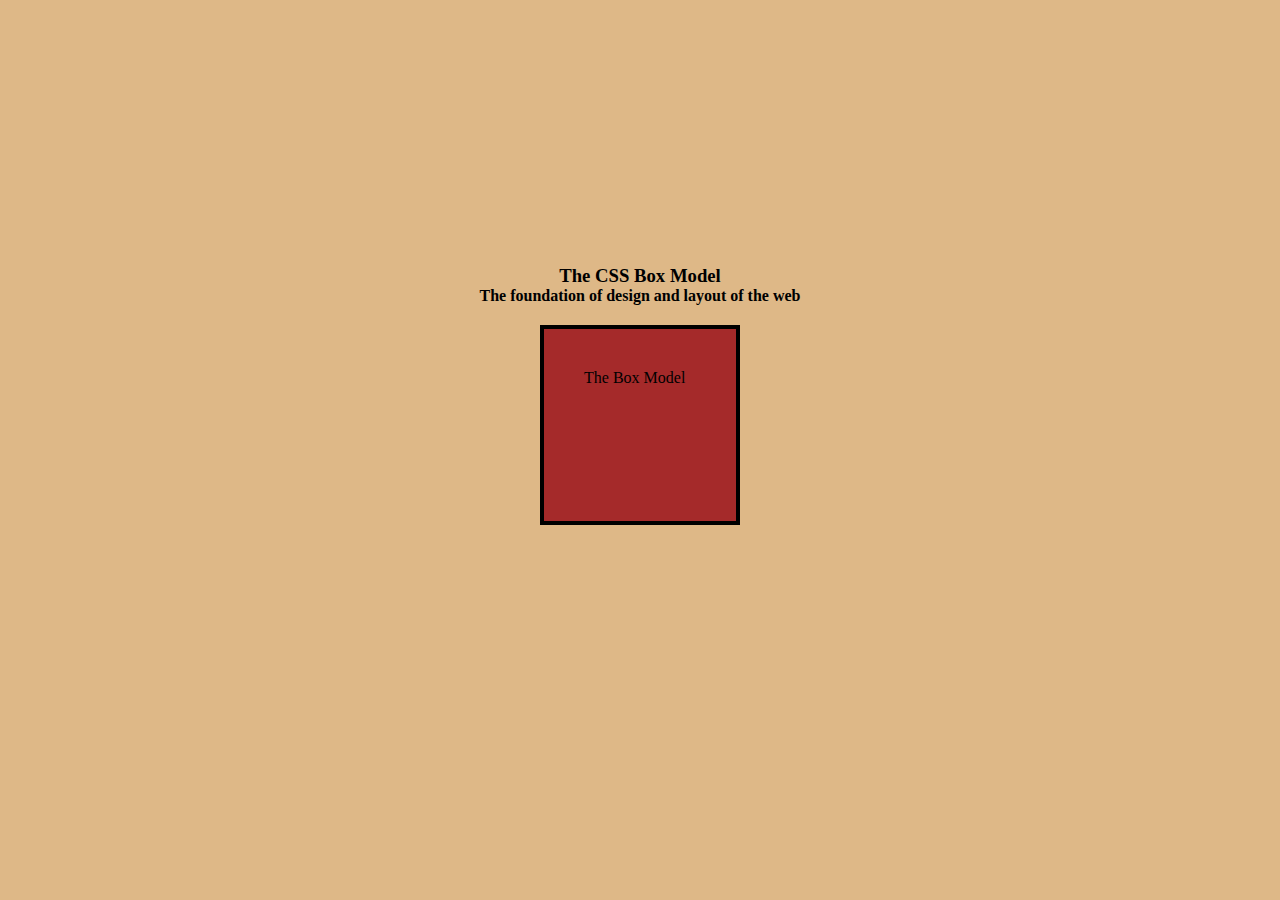
<file: Introduction/BoxModel/index.html>
<!DOCTYPE html>
<html lang="en">
	<head>
		<meta charset="UTF-8" />
		<meta name="viewport" content="width=device-width, initial-scale=1.0" />
		<title>Box Model</title>
		<style>
			html * {
				margin: 0;
				padding: 0;
				box-sizing: border-box;
			}
			body {
				background-color: burlywood;
			}
			.wrapper {
				height: 90vh;
				display: flex;
				flex-direction: column;
				justify-content: center;
				align-items: center;
			}
			.box-model {
				width: 200px;
				height: 200px;
				padding: 40px;
				margin: 20px;
				border: 4px solid black;
				background-color: brown;
			}
		</style>
	</head>
	<body>
		<div class="wrapper">
			<h3>The CSS Box Model</h3>
			<h4>The foundation of design and layout of the web</h4>
			<div class="box-model">The Box Model</div>
		</div>
	</body>
</html>
</file>
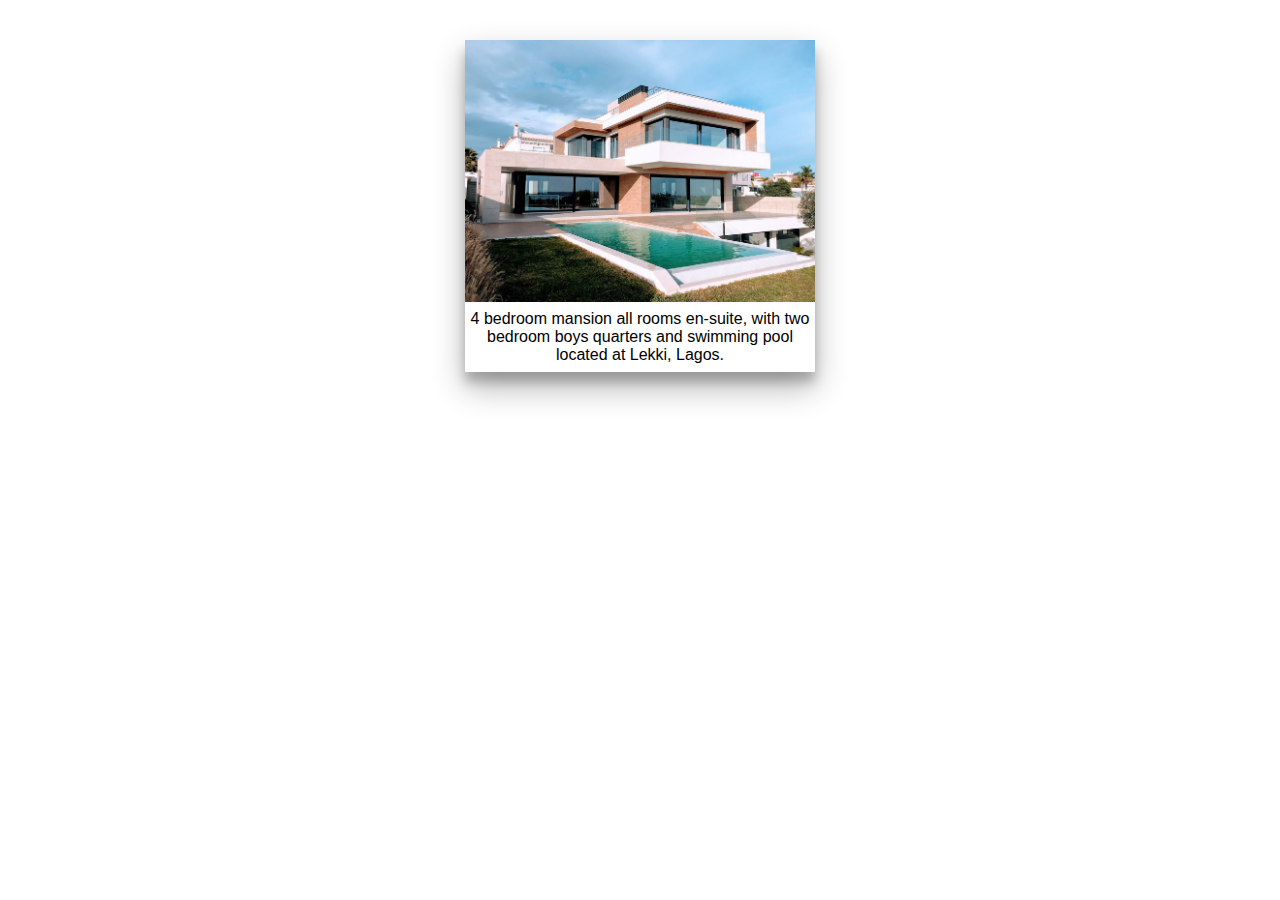
<file: Introduction/Images/index.html>
<!DOCTYPE html>
<html lang="en">
	<head>
		<meta charset="UTF-8" />
		<meta name="viewport" content="width=device-width, initial-scale=1.0" />
		<title>Card</title>
		<!--
			1. Build a card image gallery for a real estate consultant that includes a) an image b) A description c) Price for each property.

			In a separate section beneath the row of card images, build a row thumbnails of each card.

			- Card size >= 250px
			- maximum width of images > 100% of their container 
			-padding around the description
			- Display the price as text on the image and position appropiately.
			- Add Box shadow to the card
			- Add a hover state that increase the with of the card a maximum 10% of the Card Size
			- Compress all images to the same width
		-->
		<style>
			html * {
				margin: 0;
				padding: 0;
				box-sizing: border-box;
			}
			.card {
				margin: 40px auto;
				width: 350px;
				box-shadow: 0 15px 30px rgba(0, 0, 0, 0.3),
					0 10px 10px rgba(0, 0, 0, 0.2);
				transition-duration: 0.5s;
			}
			.card > img {
				display: block;
				max-width: 100%;
				height: auto;
			}
			.card > p {
				font-family: sans-serif;
				padding: 8px 0;
				text-align: center;
			}
			.card:hover {
				width: 375px;
			}
		</style>
	</head>
	<body>
		<div class="card">
			<img
				src="images/webaliser-_TPTXZd9mOo-unsplash-comp.jpg"
				alt="A mansion with swimming pool"
			/>
			<p>
				4 bedroom mansion all rooms en-suite, with two bedroom boys quarters and
				swimming pool located at Lekki, Lagos.
			</p>
		</div>
	</body>
</html>
</file>
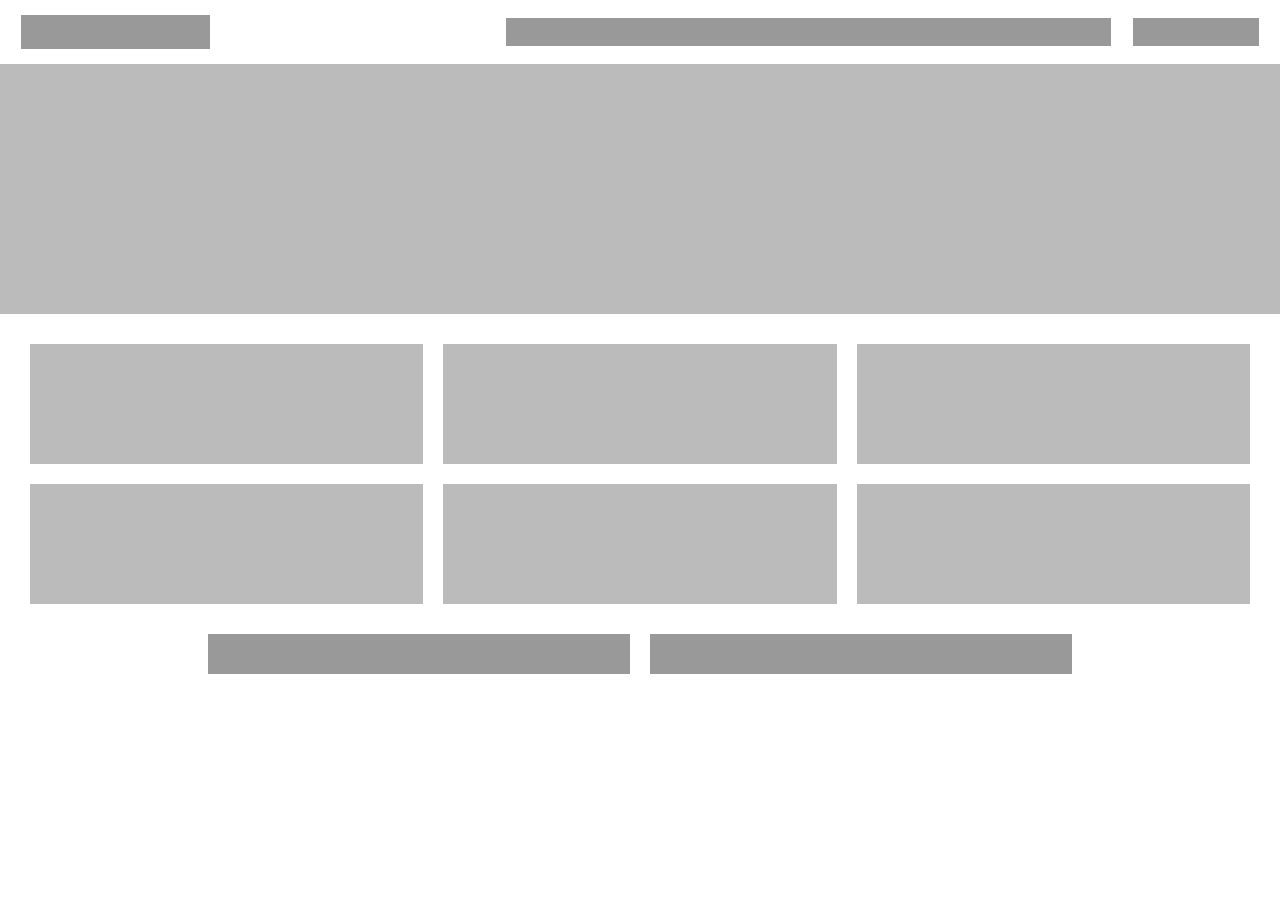
<file: Introduction/Layouts/index.html>
<!DOCTYPE html>
<html lang="en">
	<head>
		<meta charset="UTF-8" />
		<meta http-equiv="X-UA-Compatible" content="IE=edge" />
		<meta name="viewport" content="width=device-width, initial-scale=1.0" />
		<link rel="stylesheet" href="style.css" />
		<title>WireFrame Layout - Flexbox</title>
	</head>
	<body>
		<div class="wrapper">
			<header>
				<div class="header-bar">
					<div class="logo"></div>
					<div class="spacer"></div>
					<nav></nav>
					<div class="btn"></div>
				</div>
				<div class="banner"></div>
			</header>
			<content>
				<div class="card"></div>
				<div class="card"></div>
				<div class="card"></div>
				<div class="card"></div>
				<div class="card"></div>
				<div class="card"></div>
			</content>
			<footer>
				<div class="widget"></div>
				<div class="widget"></div>
			</footer>
		</div>
	</body>
</html>
</file>
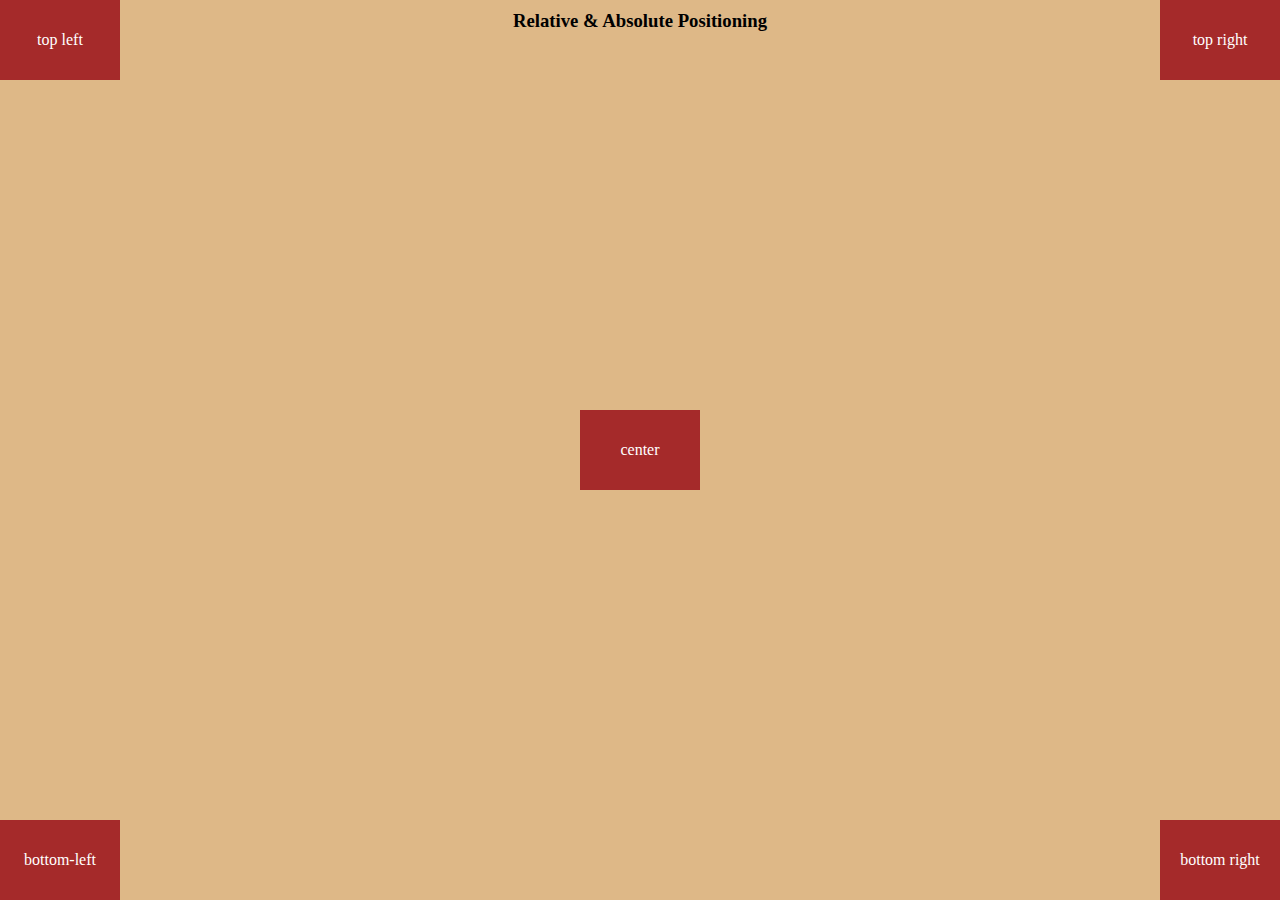
<file: Introduction/Positioning/index.html>
<!DOCTYPE html>
<html lang="en">
	<head>
		<meta charset="UTF-8" />
		<meta name="viewport" content="width=device-width, initial-scale=1.0" />
		<title>CSS Positioning</title>
		<style>
			html * {
				margin: 0;
				padding: 0;
				box-sizing: border-box;
			}
			.wrapper {
				width: 100vw;
				height: 100vh;
				background-color: burlywood;
				/* Elements are positioned relatively to their parent element*/
				position: relative;
			}
			.wrapper h3 {
				padding: 10px;
				text-align: center;
			}
			.box {
				width: 120px;
				height: 80px;
				/* padding: 10px; */
				color: #ffffff;
				background-color: brown;
			}
			.top-left {
				position: absolute;
				top: 0;
				left: 0;
				display: flex;
				justify-content: center;
				align-items: center;
			}
			.top-right {
				position: absolute;
				top: 0;
				right: 0;
				display: flex;
				justify-content: center;
				align-items: center;
			}
			.center {
				position: absolute;
				top: 50%;
				left: 50%;
				transform: translate(-50%, -50%);
				display: flex;
				justify-content: center;
				align-items: center;
			}
			.bottom-left {
				position: absolute;
				bottom: 0;
				left: 0;
				display: flex;
				justify-content: center;
				align-items: center;
			}
			.bottom-right {
				position: absolute;
				bottom: 0;
				right: 0;
				display: flex;
				justify-content: center;
				align-items: center;
			}
		</style>
	</head>
	<body>
		<div class="wrapper">
			<h3>Relative & Absolute Positioning</h3>
			<div class="box top-left">top left</div>
			<div class="box top-right">top right</div>
			<div class="box center">center</div>
			<div class="box bottom-left">bottom-left</div>
			<div class="box bottom-right">bottom right</div>
		</div>
	</body>
</html>
</file>
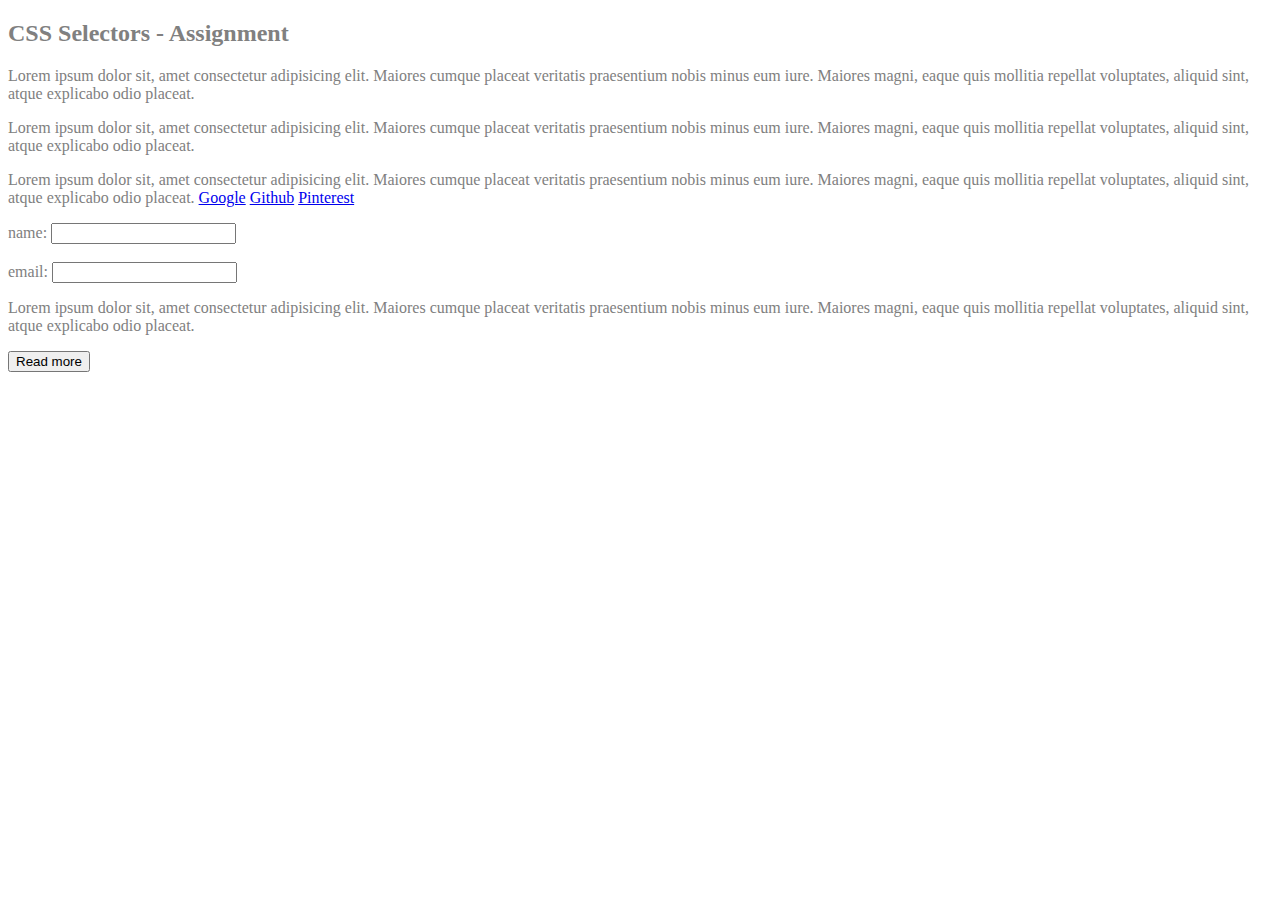
<file: Introduction/Selectors/index.html>
<!DOCTYPE html>
<html lang="en">
	<head>
		<meta charset="UTF-8" />
		<meta name="viewport" content="width=device-width, initial-scale=1.0" />
		<link rel="stylesheet" href="style.css" />
		<title>CSS Selectors</title>
	</head>
	<body>
		<!--
Note that general font color should black;
Tip: Default font-size of browser is 16px;
 1. Add a class attribute called "wrapper" to the div element and style the div with following: padding 20px all round;
 2. Change the text color of the title to brown, and set the font-size a maximum 1.5 times the current size 
 3 Give each paragraph a border 1px solid with color brown add a minimum padding 2px;
 4. Alternate the background of each paragraph such that even paragraphs have a background color of light shade of brown and a font-color of white; Tips Use opacity rule or rgba color for the background to give good contrast;
 5. Change the default outline color of the input elements to a shade of brown when the element has focus.
 6. Give the button a background color of Brown and font color of white. Add a hover state to change the background color to darker shade of brown;
 7. Add all Link states styles to the anchor elements-->

		<div>
			<h2 id="title">CSS Selectors - Assignment</h2>
			<p>
				Lorem ipsum dolor sit, amet consectetur adipisicing elit. Maiores cumque
				placeat veritatis praesentium nobis minus eum iure. Maiores magni, eaque
				quis mollitia repellat voluptates, aliquid sint, atque explicabo odio
				placeat.
			</p>
			<p>
				Lorem ipsum dolor sit, amet consectetur adipisicing elit.
				<span>Maiores cumque placeat</span> veritatis praesentium nobis minus
				eum iure. Maiores magni, eaque quis mollitia repellat voluptates,
				aliquid sint, atque explicabo odio placeat.
			</p>
			<p>
				Lorem ipsum dolor sit, amet consectetur adipisicing elit. Maiores cumque
				placeat veritatis <span>praesentium nobis minus eum iure.</span> Maiores
				magni, eaque quis mollitia repellat voluptates, aliquid sint, atque
				explicabo odio placeat.
				<a href="http://google.com">Google</a>
				<a href="http://github.com">Github</a>
				<a href="http://pinterest.com">Pinterest</a>
			</p>
			<form action="#">
				<label>
					name:
					<input type="text" name="" id="" /> </label
				><br /><br />
				<label>
					email:
					<input type="email" name="" id="" />
				</label>
			</form>
			<p>
				Lorem ipsum dolor sit, amet consectetur adipisicing elit.
				<span>Maiores cumque placeat veritatis praesentium</span> nobis minus
				eum iure. Maiores magni, eaque quis mollitia repellat voluptates,
				aliquid sint, atque explicabo odio placeat.
			</p>
			<button>Read more</button>
		</div>
	</body>
</html>
</file>
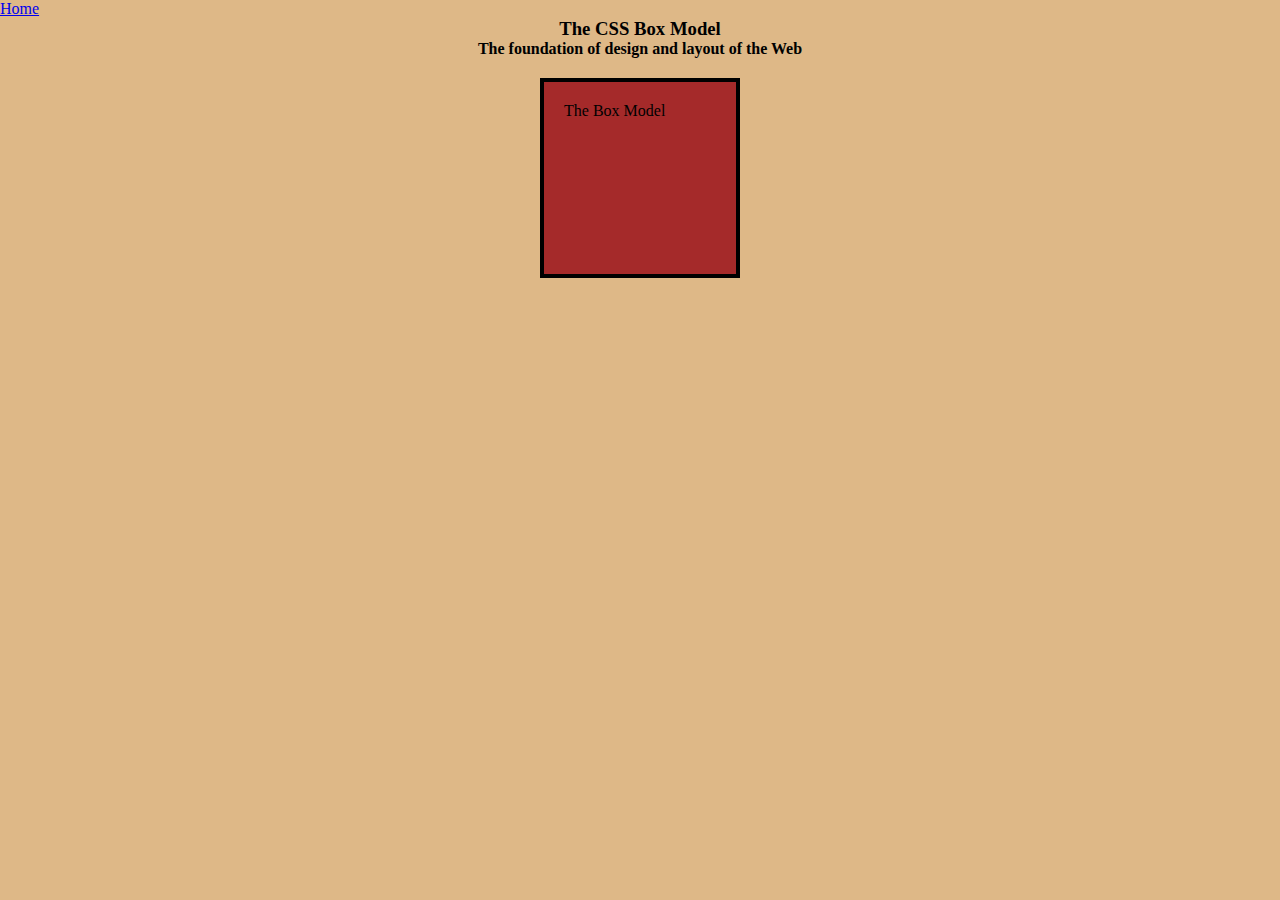
<file: Introduction/BoxModel/boxmodel.html>
<!DOCTYPE html>
<html lang="en">
  <head>
    <meta charset="UTF-8" />
    <meta http-equiv="X-UA-Compatible" content="IE=edge" />
    <meta name="viewport" content="width=device-width, initial-scale=1.0" />
    <title>Box Model</title>
    <style>
        html * {
            margin: 0;
            padding: 0;
            box-sizing: border-box;
        }
        body {
            background-color: burlywood;

        }
        .wrapper {
            display: flex;
            flex-direction: column;
            align-items: center;
            justify-content: center;
        }
        .box-model {
            width: 200px;
            height: 200px;
            padding: 20px;
            border: 4px solid black;
            margin: 20px;
            background-color: brown;
        }
    </style>
  </head>
  <body>
    <a href="/">Home</a>

    <div class="wrapper">
      <h3>The CSS Box Model</h3>
      <h4>The foundation of design and layout of the Web</h4>

      <div class="box-model">The Box Model</div>
    </div>

  </body>
</html>
</file>
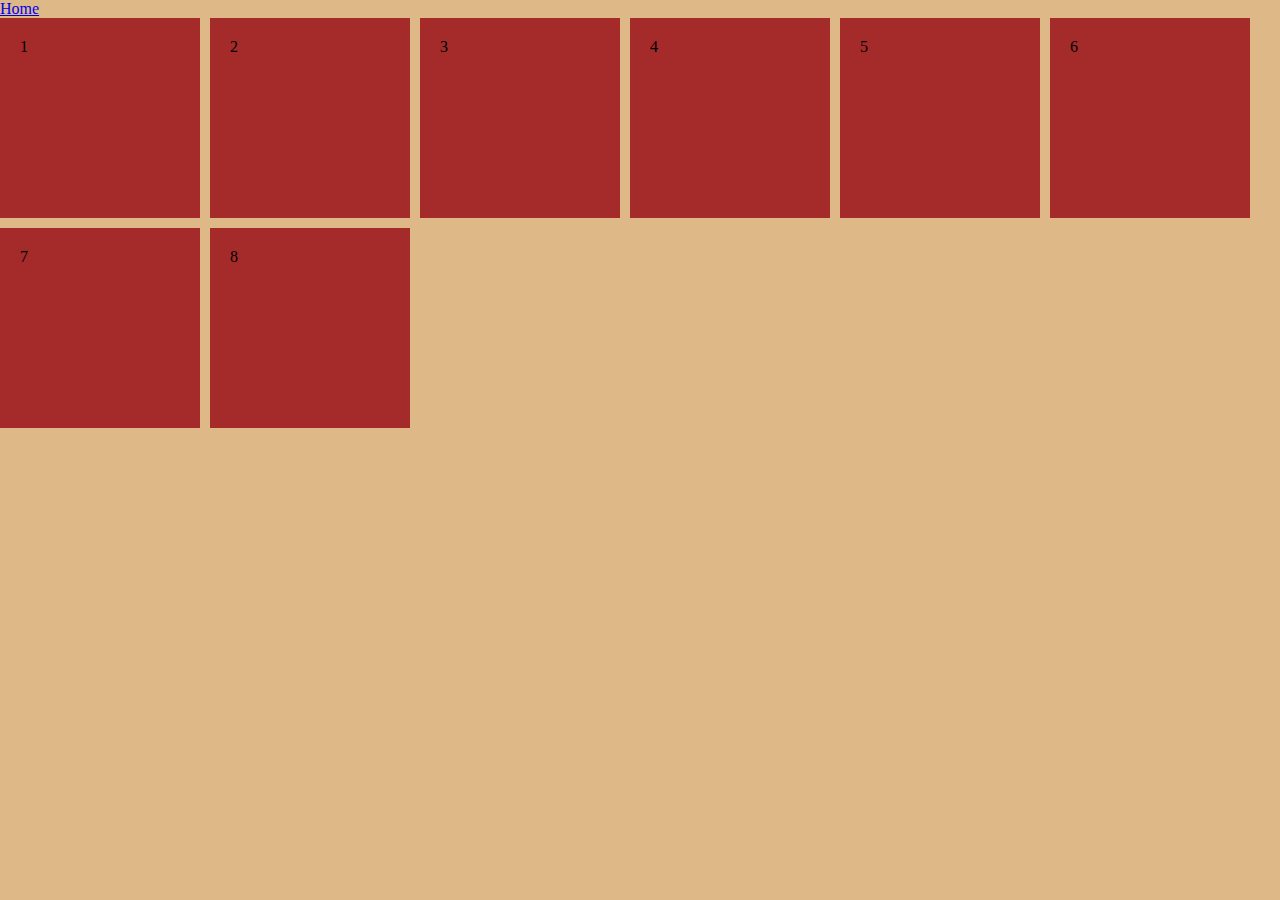
<file: Introduction/Layouts/layouts.html>
<!DOCTYPE html>
<html lang="en">
<head>
    <meta charset="UTF-8">
    <meta http-equiv="X-UA-Compatible" content="IE=edge">
    <meta name="viewport" content="width=device-width, initial-scale=1.0">
    <title>Layouts</title>
    <style>
        html * {
            margin: 0;
            padding: 0;
            box-sizing: border-box;
            
        }
        body {
            background-color: burlywood;
        }
        .wrapper {
            display: flex;
            flex-wrap: wrap;
            gap: 10px;
        }
        .box {
            width: 200px;
            height: 200px;
            padding: 20px;
            background-color: brown;
        }
    </style>
</head>
<body>
    <a href="/">Home</a>
    <div class="wrapper">
        <div class="box">1</div>
        <div class="box">2</div>
        <div class="box">3</div>
        <div class="box">4</div>
        <div class="box">5</div>
        <div class="box">6</div>
        <div class="box">7</div>
        <div class="box">8</div>
    </div>
</body>
</html>
</file>
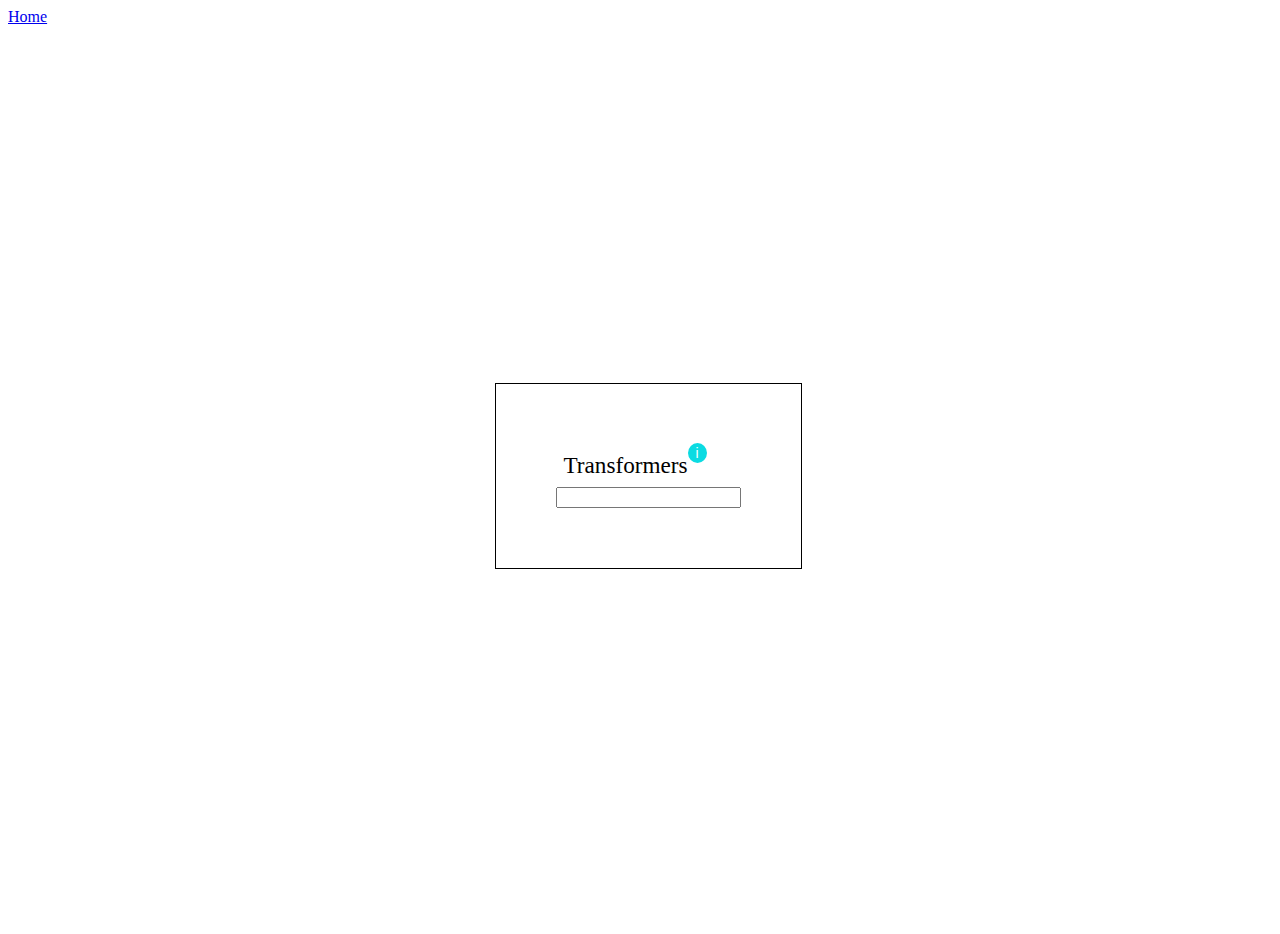
<file: Introduction/Positioning/cssanchor.html>
<!DOCTYPE html>
<html lang="en">
	<head>
		<meta charset="UTF-8" />
		<meta http-equiv="X-UA-Compatible" content="IE=edge" />
		<meta name="viewport" content="width=device-width, initial-scale=1.0" />
		<title>CSS Anchor</title>
		<style>
			.wrapper {
				width: 100vw;
				height: 100vh;
				margin: 0;
				padding: 0;
				display: grid;
				place-items: center;
			}

			form {
				padding: 60px;
				border: 1px solid #000;
			}
			label {
				font-size: 1.45rem;
			}
			.label-container {
				padding: 8px;
				position: relative;
			}
			.info {
				position: absolute;
				top: -1px;
				padding: 2px 8px;
				border: none;
				background-color: rgb(11, 219, 226);
				border-radius: 50%;
				color: #fff;
				font-size: 14px;
			}
		</style>
	</head>
	<body>
		<a href="/">Home</a>
		<div class="wrapper">
			<form>
				<div class="label-container">
					<label for="trf">Transformers</label>
					<button type="button" class="info">i</button>
				</div>
				<input id="trf" type="text" />
			</form>
		</div>
	</body>
</html>
</file>
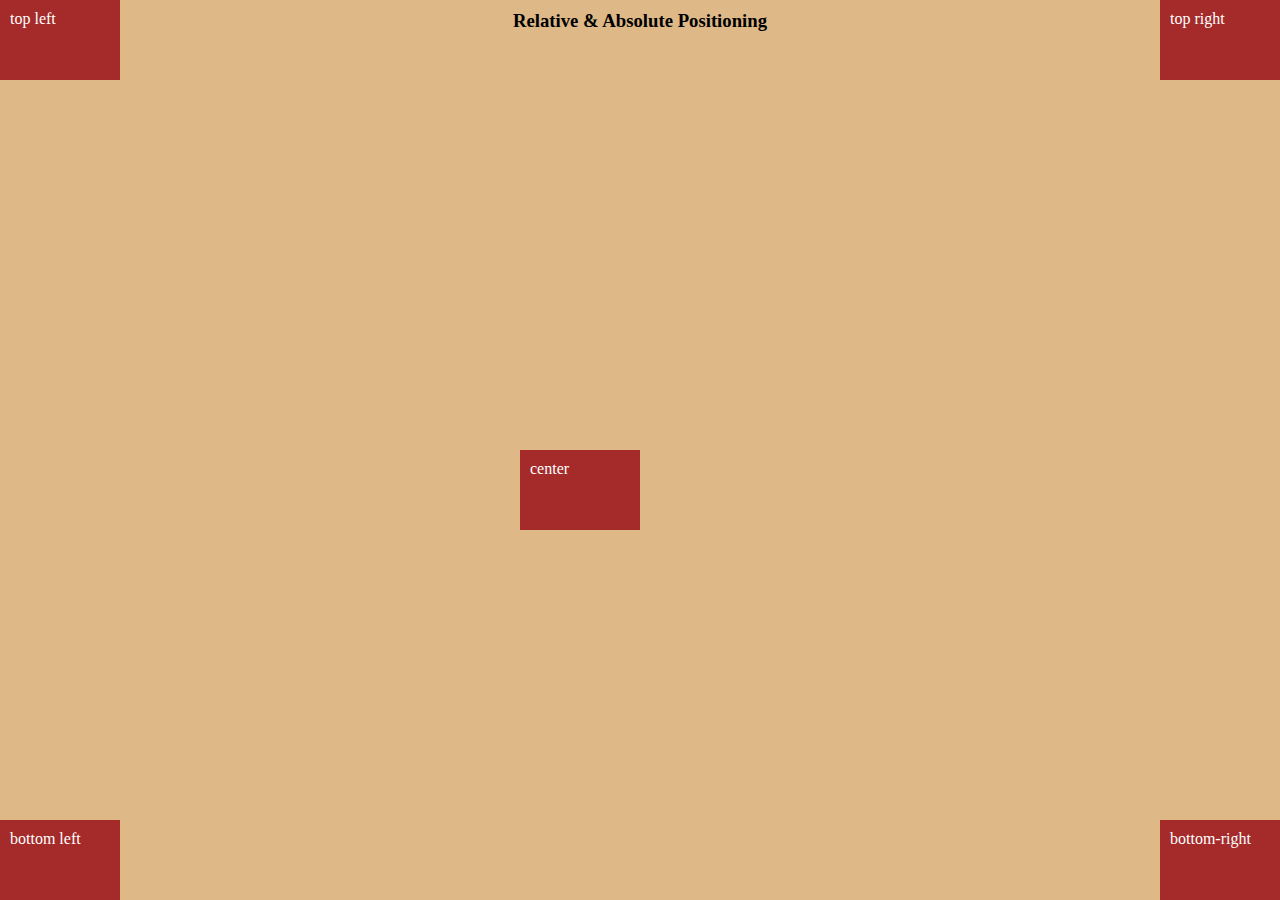
<file: Introduction/Positioning/positioning.html>
<!DOCTYPE html>
<html lang="en">
<head>
    <meta charset="UTF-8">
    <meta http-equiv="X-UA-Compatible" content="IE=edge">
    <meta name="viewport" content="width=device-width, initial-scale=1.0">
    <title>CSS Positioning</title>
    <style>
        html * {
            margin: 0;
            padding: 0;
            box-sizing: border-box;
        }
        .wrapper {
            width: 100vw;
            height: 100vh;
            background-color: burlywood;
            position: relative;
        }
        .wrapper h3 {
            padding: 10px;
            text-align: center;
        }
        .box {
            width: 120px;
            height: 80px;
            padding: 10px;
            background-color: brown;
            color: white;
        }
        .top-left {
            position: absolute;
            top: 0;
            left: 0;
        }
        .top-right {
            position: absolute;
            top: 0;
            right: 0;
        }
        .center {
            position: absolute;
            top: 50%;
            right: 50%;
            transform: translate(-50% -50%);
        }
        .bottom-left {
            position: absolute;
            bottom: 0;
            left: 0;
        }
        .bottom-right {
            position: absolute;
            bottom: 0;
            right: 0;
        }
    </style>
</head>
<body>
    <div class="wrapper">
        <h3>Relative & Absolute Positioning</h3>
        <div class="box top-left">top left</div>
        <div class="box top-right">top right</div>
        <div class="box center">center</div>
        <div class="box bottom-left">bottom left</div>
        <div class="box bottom-right">bottom-right</div>
    </div>
</body>
</html>
</file>
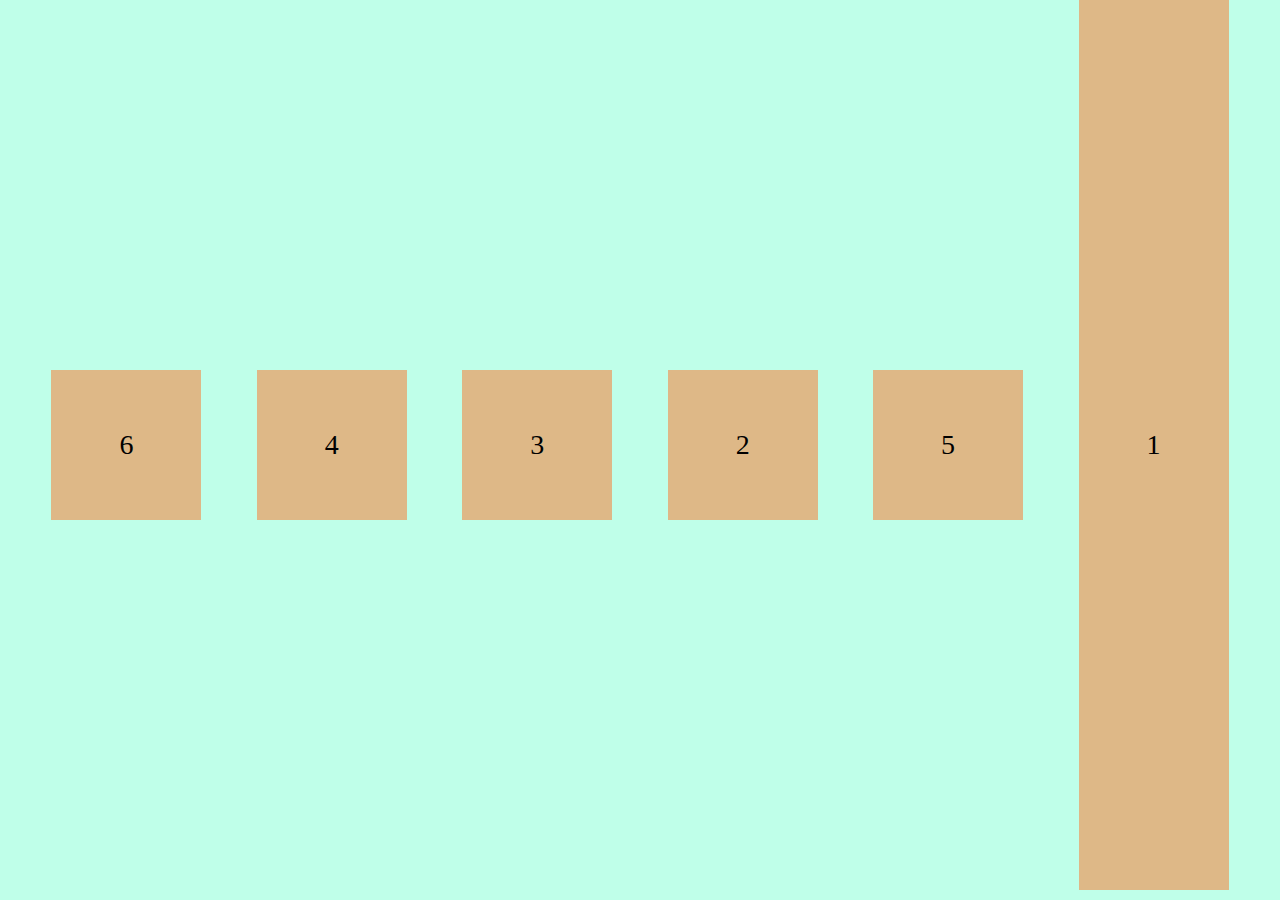
<file: Introduction/Positioning/practice.html>
<!DOCTYPE html>
<html lang="en">
	<head>
		<meta charset="UTF-8" />
		<meta name="viewport" content="width=device-width, initial-scale=1.0" />
		<title>FlexBox Practice</title>
		<style>
			html * {
				margin: 0;
				padding: 0;
				box-sizing: border-box;
			}
			.wrapper {
				display: flex;
				justify-content: space-evenly;
				align-items: center;
				flex-wrap: wrap;
				gap: 4px;
				width: 100vw;
				height: 100vh;
				background-color: rgba(127, 255, 212, 0.5);
			}
			.box {
				width: 150px;
				height: 150px;
				background-color: burlywood;
				margin-bottom: 10px;
				font-size: 1.75rem;
				display: flex;
				justify-content: center;
				align-items: center;
			}
			.box1 {
				/* flex: 2 0 150px; */
				height: auto;
				order: 6;
				align-self: stretch;
			}
			.box2 {
				order: 4;
			}
			.box3 {
				order: 3;
			}
			.box4 {
				order: 2;
			}
			.box5 {
				order: 5;
			}
			.box6 {
				order: 1;
			}
		</style>
	</head>
	<body>
		<div class="wrapper">
			<div class="box box1">1</div>
			<div class="box box2">2</div>
			<div class="box box3">3</div>
			<div class="box box4">4</div>
			<div class="box box5">5</div>
			<div class="box box6">6</div>
		</div>
	</body>
</html>
</file>
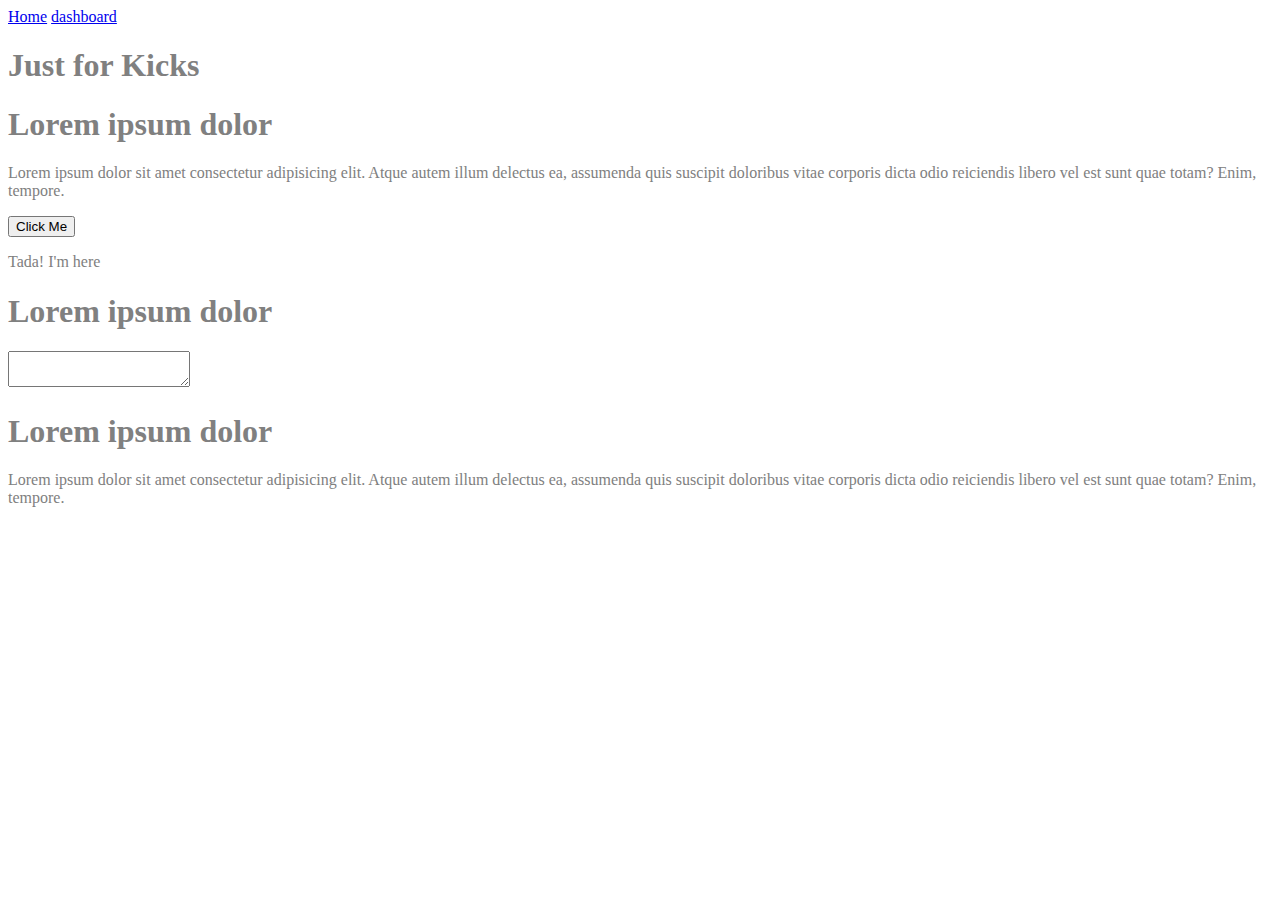
<file: Introduction/Selectors/selectors.html>
<!DOCTYPE html>
<html lang="en">
  <head>
    <meta charset="UTF-8" />
    <meta http-equiv="X-UA-Compatible" content="IE=edge" />
    <meta name="viewport" content="width=device-width, initial-scale=1.0" />
    <link rel="stylesheet" href="style.css">
    <title>Selectors & Pseudo Classes</title>
  </head>
  <body>
    <a href="/">Home</a>
    <a target="_blank" href="#">dashboard</a>
    <h1>Just for Kicks</h1>
    <div class="wrapper">
      <div class="content">
        <h1>Lorem ipsum dolor</h1>
        <p class="intro">
          Lorem ipsum dolor sit amet consectetur adipisicing elit. Atque autem
          illum delectus ea, assumenda quis suscipit doloribus vitae corporis
          dicta odio reiciendis libero vel est sunt quae totam? Enim, tempore.
        </p>
        <button>
            Click Me
        </button>
        <p>Tada! I'm here</p>
      </div>
      <div class="content">
        <h1>Lorem ipsum dolor</h1>
        <textarea></textarea>
      </div>
      <div class="content">
        <h1>Lorem ipsum dolor</h1>
        <p>
          Lorem ipsum dolor sit amet consectetur adipisicing elit. Atque autem
          illum delectus ea, assumenda quis suscipit doloribus vitae corporis
          dicta odio reiciendis libero vel est sunt quae totam? Enim, tempore.
        </p>
      </div>
    </div>
  </body>
</html>
</file>
<file: Introduction/Layouts/style.css>
* {
    margin: 0;
    padding: 0;
    box-sizing: border-box;
}
.wrapper {
    display: flex;
    flex-direction: column;
    justify-content: space-between;
    background-color: #fff;
    height: fit-content;
}
header {
    display: flex;
    flex-direction: column;
}
.header-bar {
    height: 64px;
    padding: 0 10px;
    display: flex;
    flex-direction: row;
    justify-content: space-around;
    align-items: center;
}
.header-bar .logo {
    width: 15%;
    height: 34px;
    background-color: #999;
}
.header-bar .spacer {
    width: 20%;
}
.header-bar nav {
    width: 48%;
    height: 28px;
    background-color: #999;
}
.header-bar .btn {
    width: 10%;
    height: 28px;
    background-color: #999;
}
.banner {
    height: 250px;
    background-color: #bbb;
}
content {
    padding: 30px;
    display: flex;
    justify-content: space-around;
    flex-wrap: wrap;
    gap: 20px;
}
content .card {
    width: 32%;
    height: 120px;
    flex-grow: 1;
    margin: 0;
    background-color: #bbb;
}
footer {
    height: 64px;   
    display: flex;
    justify-content: center;
    gap: 20px;
}
footer .widget {
    width: 33%;
    height: 40px;
    background-color: #999;
}
</file>
<file: Introduction/Selectors/style.css>
/* 
0. element selector (any html tag)
1. descendant selector (space)
2. child selector (>)
3. adjacent sibling selector(+)
4. general sibling selector(~)
5. A pseudo class is used define a special state of an element
5.1 Style an element when a user hover over it.
5.2 Style an element when it has focus
5.3 Style a link states
5.4 Style the element based relationship
5.4.1 the :first-child pseudo class
5.4.2 the :last-child pseudo class
6.0.0 Attribute selector 
6.0.1 - Class Attribute (.)
6.0.2 - ID Attribute (#)

*/
body {
	color: grey;
}
</file>
